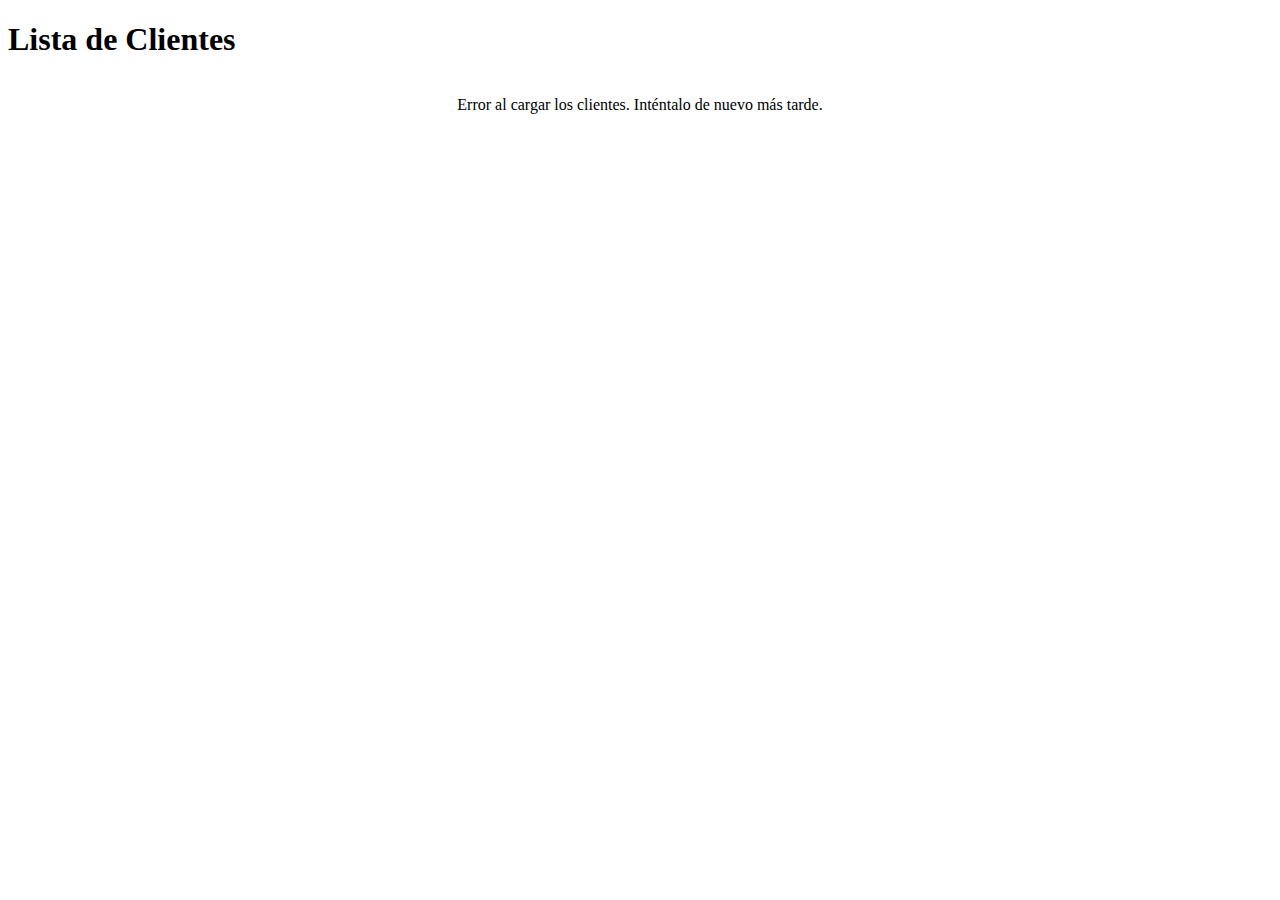
<file: Frontend/clientes/index.html>
<!DOCTYPE html>
<html lang="es">
<head>
    <meta charset="UTF-8">
    <meta name="viewport" content="width=device-width, initial-scale=1.0">
    <title>Clientes</title>
    <link rel="stylesheet" href="styles.css">
</head>
<body>
    <h1>Lista de Clientes</h1>
    <div id="clientes-lista">
        <!-- Aquí se cargarán los clientes dinámicamente -->
    </div>

    <script src="script.js"></script>
</body>
</html>
</file>
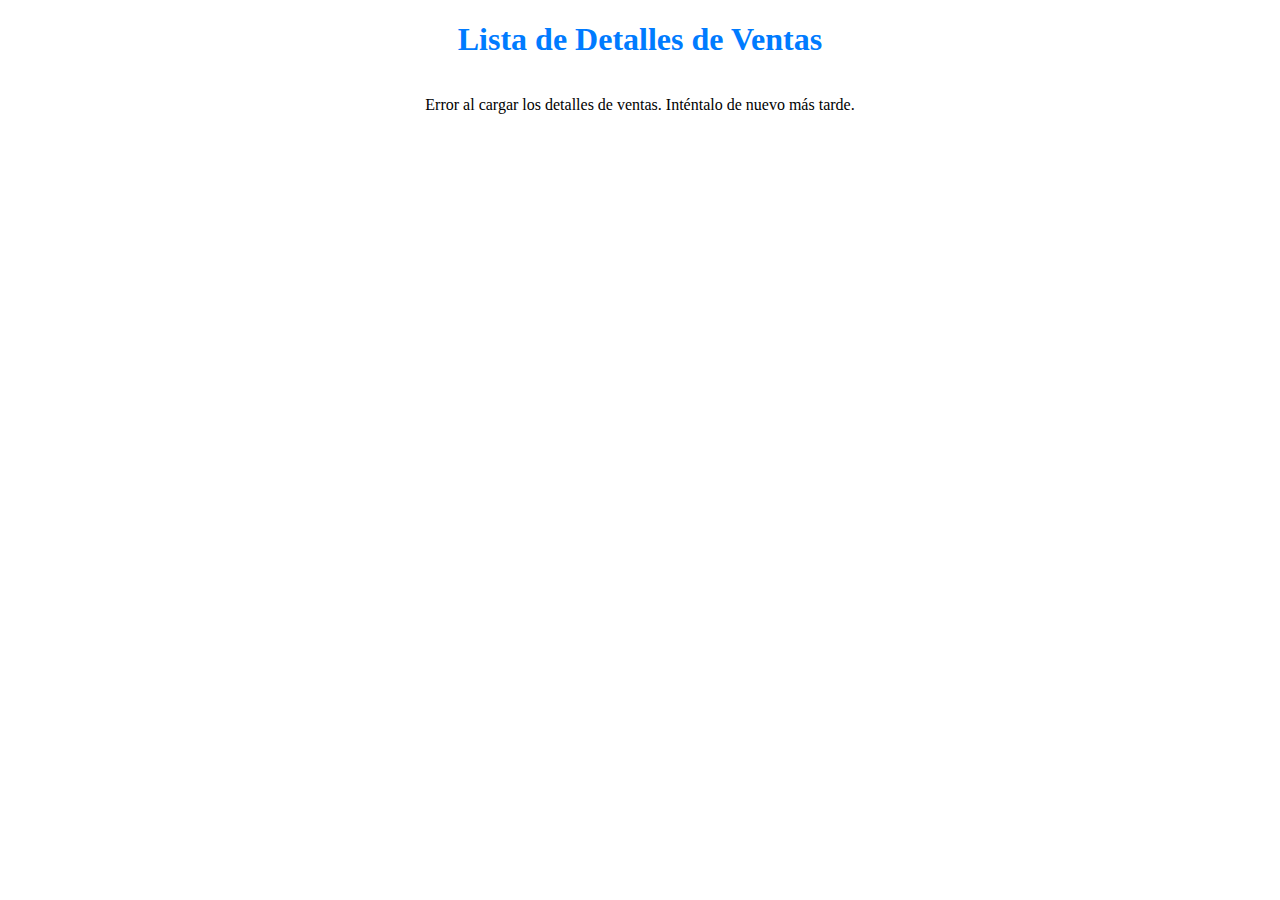
<file: Frontend/detalle-ventas/index.html>
<!DOCTYPE html>
<html lang="es">
<head>
    <meta charset="UTF-8">
    <meta name="viewport" content="width=device-width, initial-scale=1.0">
    <title>Detalle de Ventas</title>
    <link rel="stylesheet" href="../styles.css">
    <link rel="stylesheet" href="styles.css">
</head>
<body>
    <h1>Lista de Detalles de Ventas</h1>
    <div id="detalle-ventas-lista">
        <!-- Aquí se cargarán los detalles de ventas dinámicamente -->
    </div>

    <script src="script.js"></script>
</body>
</html>
</file>
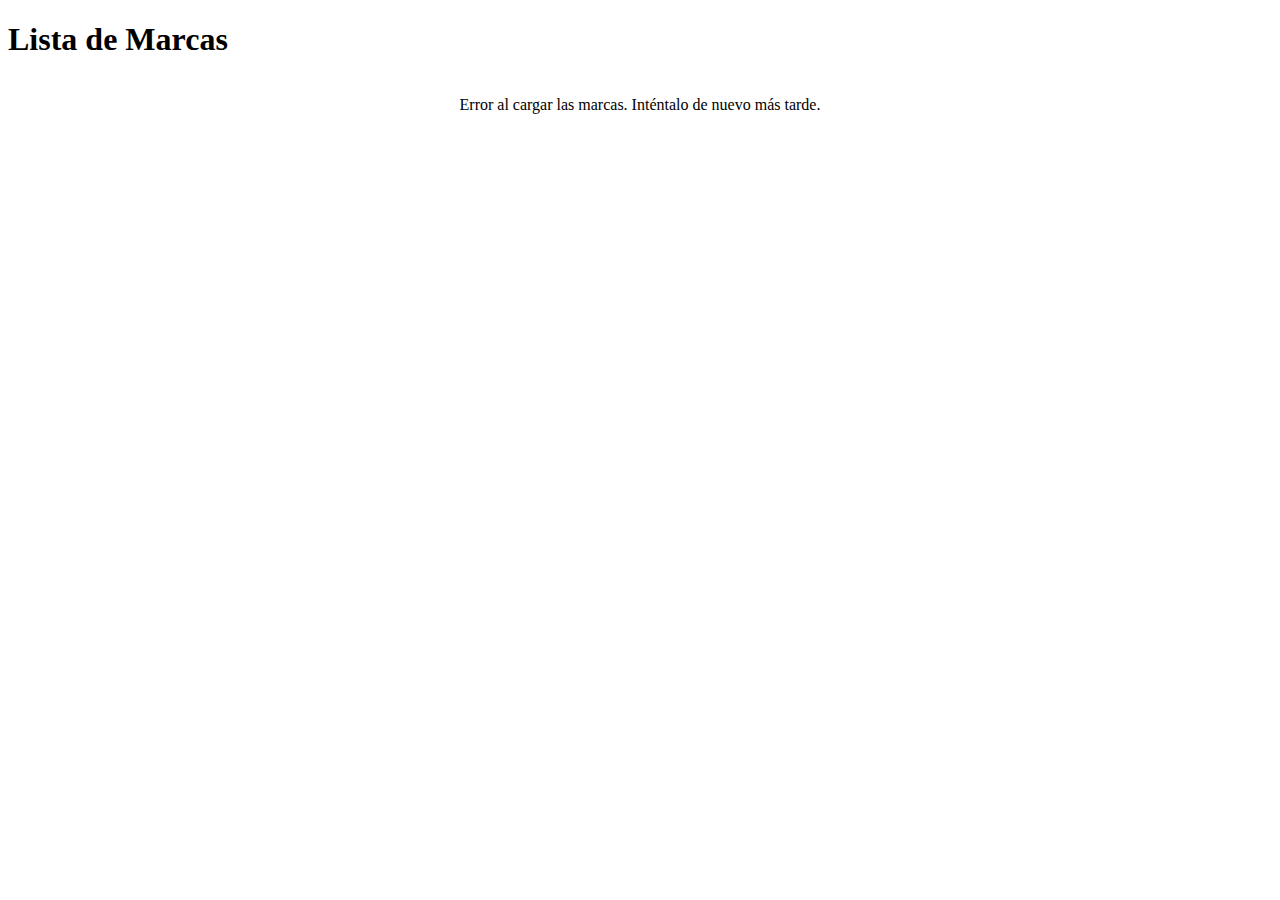
<file: Frontend/marcas/index.html>
<!DOCTYPE html>
<html lang="es">
<head>
    <meta charset="UTF-8">
    <meta name="viewport" content="width=device-width, initial-scale=1.0">
    <title>Marcas</title>
    <link rel="stylesheet" href="styles.css">
</head>
<body>
    <h1>Lista de Marcas</h1>
    <div id="marcas-lista">
        <!-- Aquí se cargarán las marcas dinámicamente -->
    </div>

    <script src="script.js"></script>
</body>
</html>
</file>
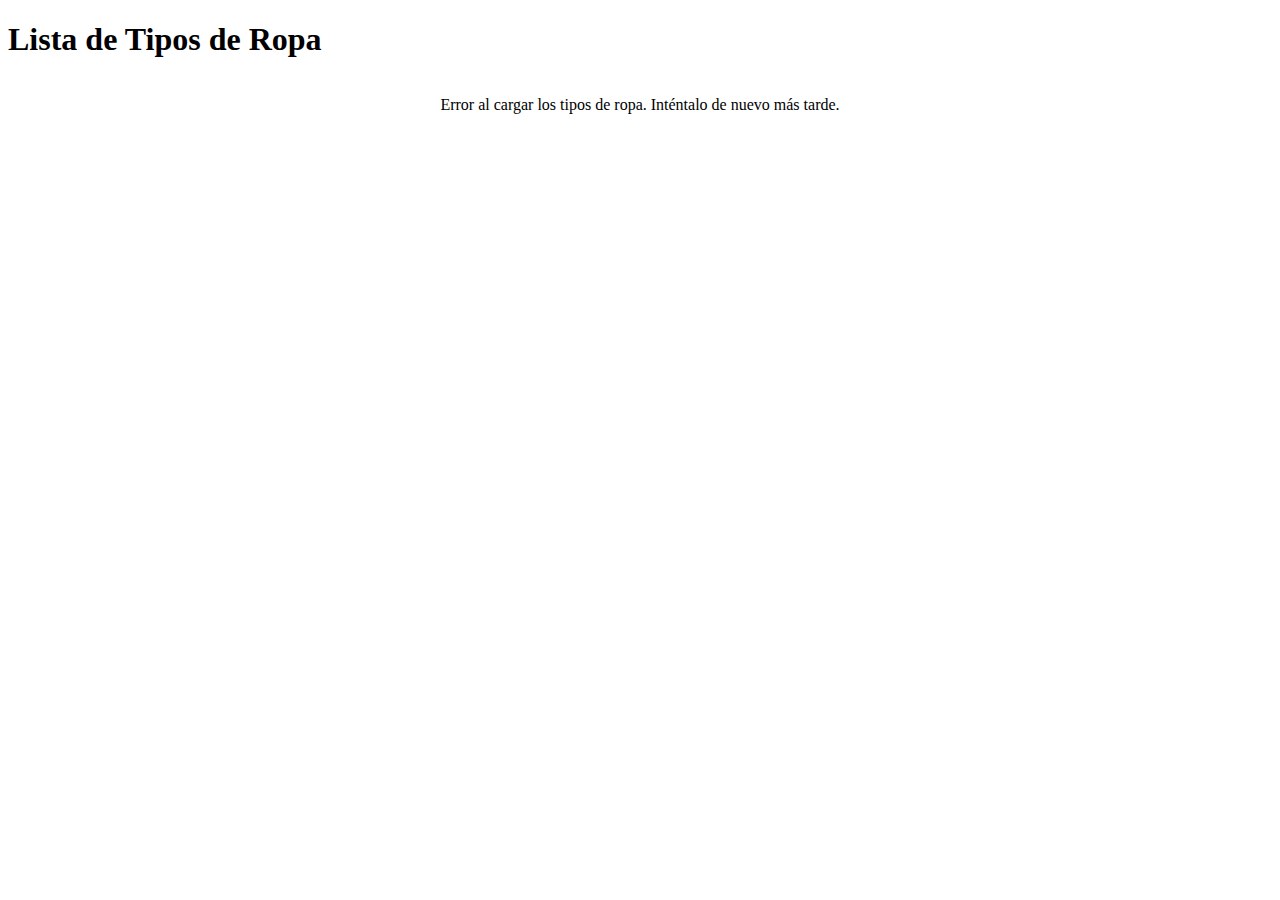
<file: Frontend/tipo-de-ropa/index.html>
<!DOCTYPE html>
<html lang="es">
<head>
    <meta charset="UTF-8">
    <meta name="viewport" content="width=device-width, initial-scale=1.0">
    <title>Tipo de Ropa</title>
    <link rel="stylesheet" href="styles.css">
</head>
<body>
    <h1>Lista de Tipos de Ropa</h1>
    <div id="tipo-ropa-lista">
        <!-- Aquí se cargarán los tipos de ropa dinámicamente -->
    </div>

    <script src="script.js"></script>
</body>
</html>
</file>
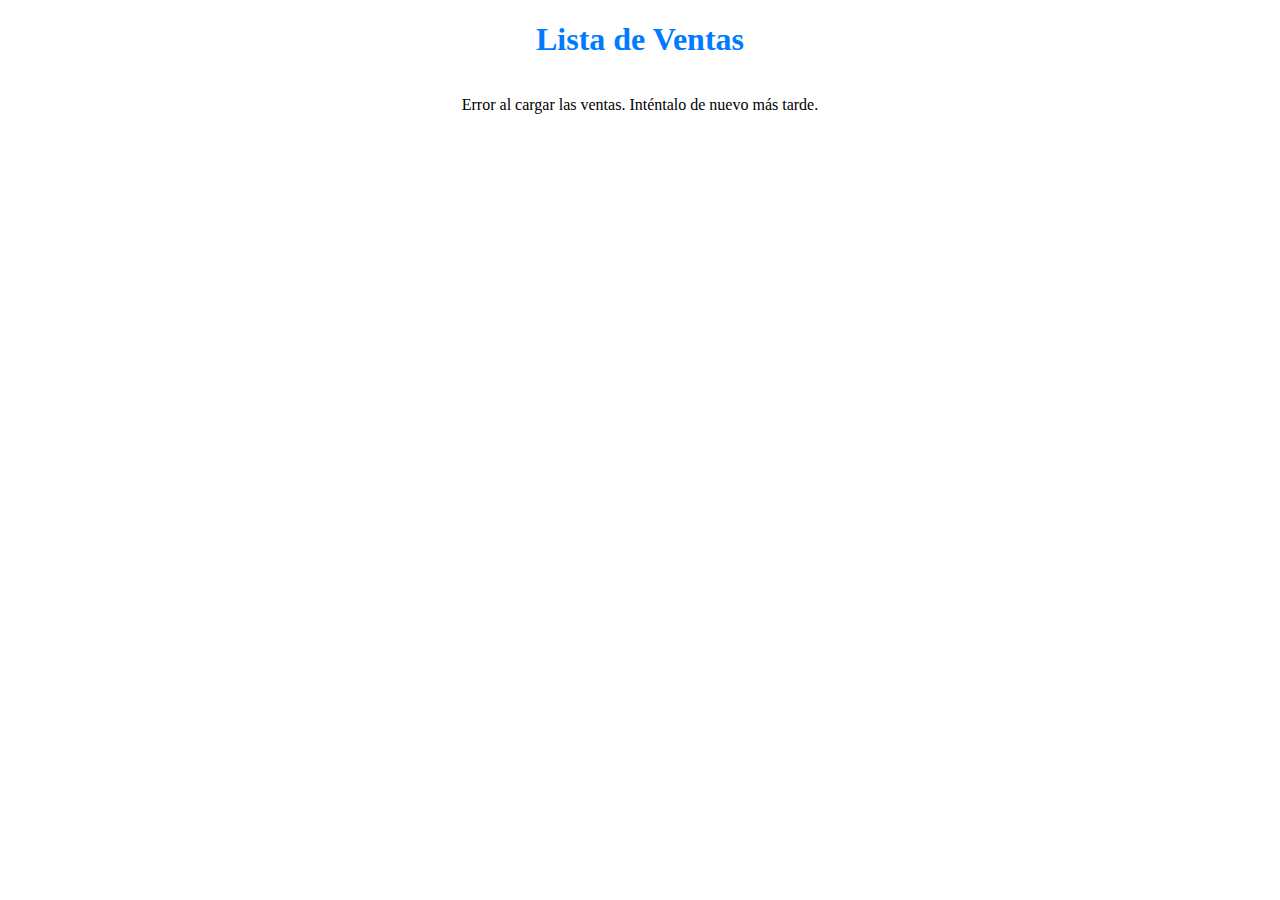
<file: Frontend/ventas/index.html>
<!DOCTYPE html>
<html lang="es">
<head>
    <meta charset="UTF-8">
    <meta name="viewport" content="width=device-width, initial-scale=1.0">
    <title>Ventas</title>
    <link rel="stylesheet" href="../styles.css">
    <link rel="stylesheet" href="styles.css">
</head>
<body>
    <h1>Lista de Ventas</h1>
    <div id="ventas-lista">
        <!-- Aquí se cargarán las ventas dinámicamente -->
    </div>

    <script src="script.js"></script>
</body>
</html>
</file>
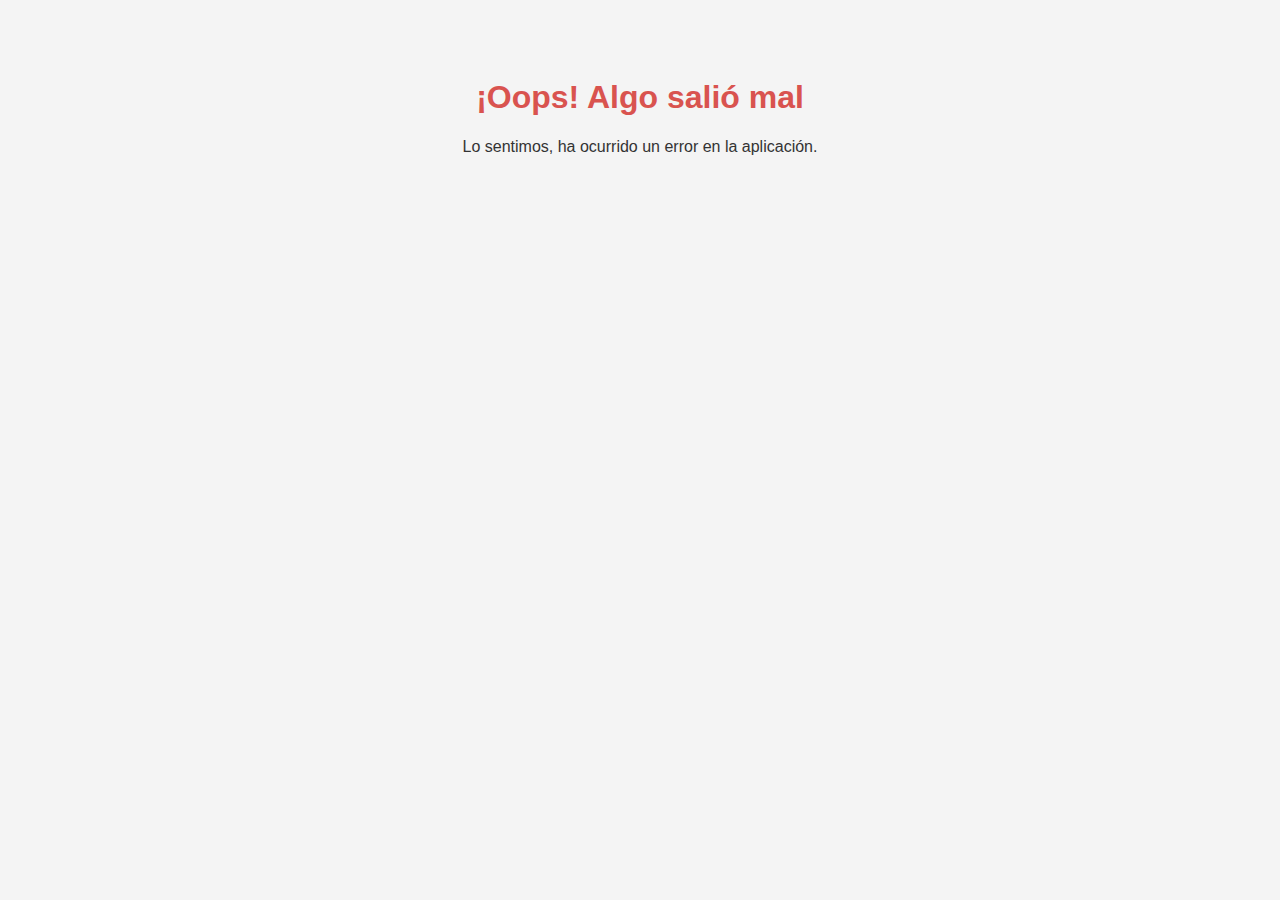
<file: API/public/error/response.html>
<!DOCTYPE html>
<html lang="es">
<head>
    <meta charset="UTF-8">
    <meta name="viewport" content="width=device-width, initial-scale=1.0">
    <title>Error</title>
    <style>
        body {
            font-family: Arial, sans-serif;
            background-color: #f4f4f4;
            color: #333;
            text-align: center;
            padding: 50px;
        }
        h1 {
            color: #d9534f;
        }
    </style>
</head>
<body>
    <h1>¡Oops! Algo salió mal</h1>
    <p>Lo sentimos, ha ocurrido un error en la aplicación.</p>
</body>
</html>
</file>
<file: Frontend/clientes/styles.css>
#clientes-lista {
    display: flex;
    flex-wrap: wrap;
    gap: 20px;
    justify-content: center;
}

.cliente {
    background-color: #fff;
    border: 1px solid #ddd;
    border-radius: 8px;
    padding: 20px;
    width: 300px;
    box-shadow: 0 2px 4px rgba(0, 0, 0, 0.1);
}

.cliente h2 {
    margin-top: 0;
    color: #007BFF;
}

.cliente p {
    margin: 10px 0;
}
</file>
<file: Frontend/styles.css>
css
Copy
body {
    font-family: Arial, sans-serif;
    background-color: #f4f4f4;
    color: #333;
    margin: 0;
    padding: 20px;
}

h1 {
    color: #007BFF;
    text-align: center;
}

nav ul {
    list-style: none;
    padding: 0;
    display: flex;
    justify-content: center;
    gap: 20px;
}

nav ul li a {
    text-decoration: none;
    color: #007BFF;
    font-weight: bold;
    padding: 10px 20px;
    border: 2px solid #007BFF;
    border-radius: 5px;
    transition: background-color 0.3s, color 0.3s;
}

nav ul li a:hover {
    background-color: #007BFF;
    color: #fff;
}
</file>
<file: Frontend/detalle-ventas/styles.css>
#detalle-ventas-lista {
    display: flex;
    flex-wrap: wrap;
    gap: 20px;
    justify-content: center;
}

.detalle-venta {
    background-color: #fff;
    border: 1px solid #ddd;
    border-radius: 8px;
    padding: 20px;
    width: 300px;
    box-shadow: 0 2px 4px rgba(0, 0, 0, 0.1);
}

.detalle-venta h2 {
    margin-top: 0;
    color: #007BFF;
}

.detalle-venta p {
    margin: 10px 0;
}
</file>
<file: Frontend/marcas/styles.css>
#marcas-lista {
    display: flex;
    flex-wrap: wrap;
    gap: 20px;
    justify-content: center;
}

.marca {
    background-color: #fff;
    border: 1px solid #ddd;
    border-radius: 8px;
    padding: 20px;
    width: 300px;
    box-shadow: 0 2px 4px rgba(0, 0, 0, 0.1);
}

.marca h2 {
    margin-top: 0;
    color: #007BFF;
}
</file>
<file: Frontend/tipo-de-ropa/styles.css>
#tipo-ropa-lista {
    display: flex;
    flex-wrap: wrap;
    gap: 20px;
    justify-content: center;
}

.tipo-ropa {
    background-color: #fff;
    border: 1px solid #ddd;
    border-radius: 8px;
    padding: 20px;
    width: 300px;
    box-shadow: 0 2px 4px rgba(0, 0, 0, 0.1);
}

.tipo-ropa h2 {
    margin-top: 0;
    color: #007BFF;
}

.tipo-ropa p {
    margin: 10px 0;
}
</file>
<file: Frontend/ventas/styles.css>
#ventas-lista {
    display: flex;
    flex-wrap: wrap;
    gap: 20px;
    justify-content: center;
}

.venta {
    background-color: #fff;
    border: 1px solid #ddd;
    border-radius: 8px;
    padding: 20px;
    width: 300px;
    box-shadow: 0 2px 4px rgba(0, 0, 0, 0.1);
}

.venta h2 {
    margin-top: 0;
    color: #007BFF;
}

.venta p {
    margin: 10px 0;
}
</file>
